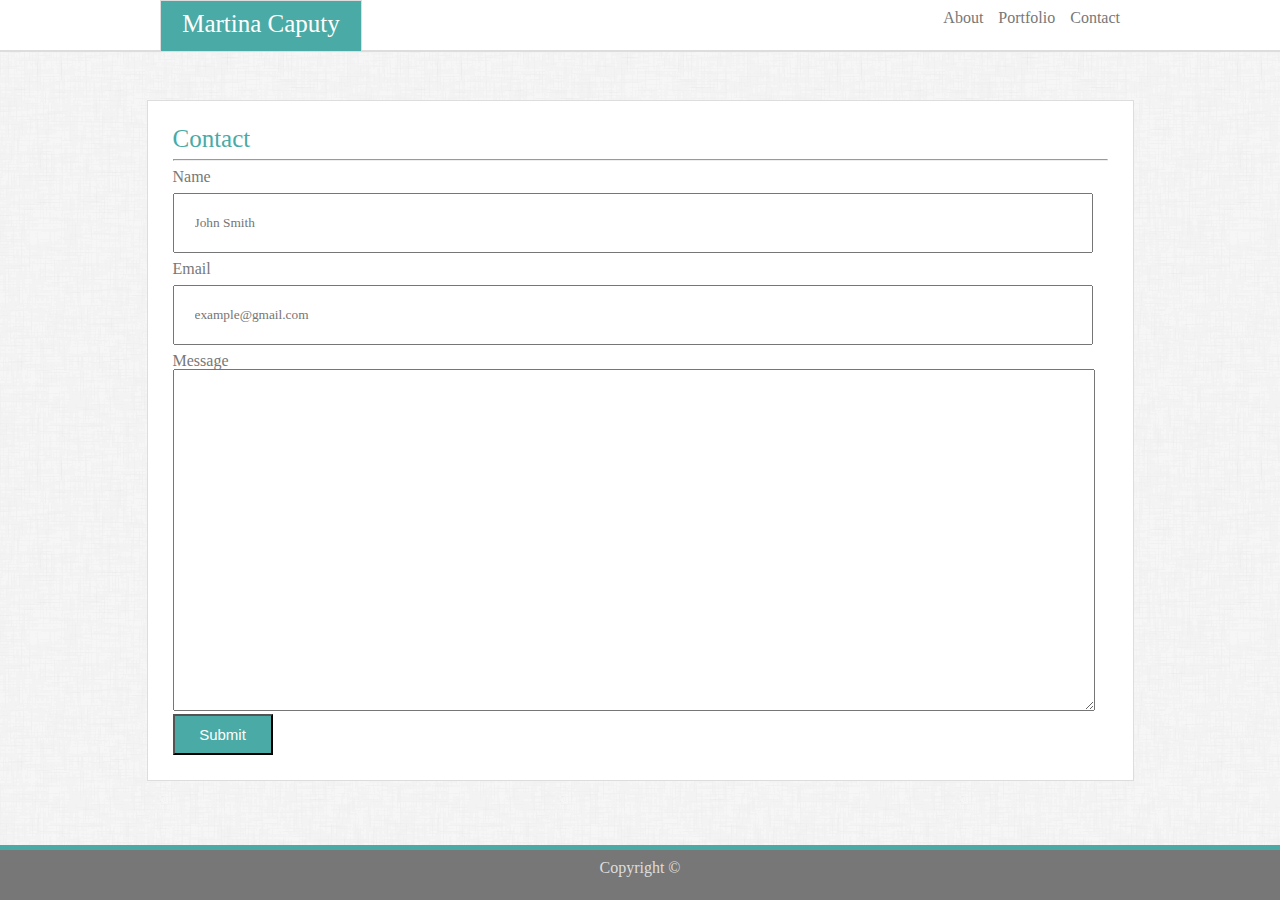
<file: contact.html>
<!DOCTYPE html>
<html>
<head>
   
        <title>Martina Caputy Contact</title>
        <link rel="stylesheet" href="assets/css/reset.css" />
        <link rel="stylesheet" type="text/css" href="assets/css/style.css" />
    <style>
    body {
        background-image: url("./assets/images/dust_scratches/dust_scratches.png");
    }
    input[type=text] {
    width: 100%;
    padding: 12px 20px;
    margin: 8px 0;
    box-sizing: border-box;
}
    </style>
</head>
<body>
        <div class="header">
                <div class="container">
                
                       <h1 id="logo"><a1 href="#">Martina Caputy</a> </h1>
                         
                   <div class="nav">
                       <ul>
                           
                           <li><a class="navbar" href="index.html">About</a></li>
                           <li><a class="navbar" href="portfolio.html">Portfolio</a></li>
                           <li><a class="navbar" href="contact.html">Contact</a></li>
                       </ul>
                        </div>
                    </div>
                </div> 
            </div>

        
        
        <div class="content">
             <h1 id="title">Contact</h1>
            <hr>
          <form action="/action_page.php">
            <label for="name">Name</label>
            <input type="text" id="name" name="name" placeholder="John Smith">
        
            <label for="email">Email</label>
            <input type="text" id="email" name="email" placeholder="example@gmail.com">
        
            <label for="message">Message</label>
            <textarea id="message" name="message" placeholder="" ></textarea>
        
            <input id="submit" type="submit" value="Submit">
          </form>
        </div>
        <div class="footer">
                <p>Copyright ©</p>
              </div>
        </body>
</html>
</file>
<file: assets/css/style.css>
.body {
    width: 100%;
    overflow: auto;
    margin: auto;
    clear: both;
    
}

.container {
    width:960px;
    margin: 0 auto;
    border-radius: 5px;
    background-color: #ffffff;
   
}

.header {
    z-index: 3;
    position: relative;
    width: 100%;
    height: 50px;
    top: 0;
    position: fixed;
    color: #dddddd;
    background-color: #ffffff;
    border-bottom: 2px;
    border-style: solid;
    border-color: #dddddd;
    text-align: center;
    

}

.footer {
    position: fixed;
    left: 0;
    bottom: 0;
    height: 40px;
    padding-top: 10px;
    width: 100%;
    background-color: #777777;
    color: #dddddd;
    border-top: 5px;
    border-style: solid;
    border-color: #4aaaa5;
    text-align: center;
    
}

#logo {
    float: left;
    height: 40px;
    padding-top: 10px;
    width: 200px;
    font-family: 'Georgia', 'Times New Roman', Times, serif;
    font-size: 25px;
    text-decoration: none;
    text-align: center;
    color: #ffffff;
    border: 1px;
    border-style: solid;
    border-color: #dddddd;
    background-color: #4aaaa5;


}
#title {
    color: #4aaaa5;
    font-family: 'Georgia', 'Times New Roman', Times, serif;
    font-size: 25px;
    

}
.content {
    margin: 100px auto;
    overflow: auto;
    clear: both;
    width: 935px;
    background-color: #ffffff;
    border: 1px;
    border-style: solid;
    border-color: #dddddd;
    color: #777777;
    padding: 25px;
}


li {
    list-style: none;
    float: left;
    margin-left: 15px;
    padding-top: 10px;
}

.nav {
    float: right;
        
}

.navbar {
    text-decoration: none;
    color: #777777;  
}

#image{
    float: left;
    padding: 20px;
}

#bio {
    padding: 20px;
}

.container2 {
  
}
/* contact page features */
#name {
    font-family: 'Georgia', 'Times New Roman', Times, serif;
    color: #777777;
    width: 920px;
    padding: 20px;
}
 #email {
    font-family: 'Georgia', 'Times New Roman', Times, serif;
    color: #777777;
    width: 920px;
    padding: 20px;
 }

 #message {
    font-family: 'Georgia', 'Times New Roman', Times, serif;
    color: #777777;
    width: 880px;
    height: 300px;
    padding: 20px;
 }

 #submit {
    background-color: #4aaaa5;
    color: #ffffff;
    width: 100px;
    padding: 10px;
    font-size: 15px;
 }

 /*portfolio page features */
 
 /* content1 starts the float and will rest at the top-left corner of its enclosing element */



#hangman {
    float: left;
    position: relative;
   
   
  }
    
#rpggame {
    float: left;
    position: relative;
  }
  
#trivia{
    float: left;
    position: relative;
  }  
  
#rutgers {
    float: left;
    position: relative;
  }
    
#rock {
    float: left;
    position: relative;
  }

.clearfix::after {
    content: "";
    display: block;
    clear: both;
  }
.image-label {
    position: absolute;
    background-color: #4aaaa5;
    color: #dddddd;
    text-align: center;
    font-size: 20px;
    margin: 0 auto;
    padding-top: 10px;
    height: 30px;
    bottom: 25px;
    width: 100%;
    
}
.image-label2 {
    position: absolute;
    background-color: #4aaaa5;
    color: #dddddd;
    text-align: center;
    font-size: 20px;
    margin: 0 auto;
    padding-top: 10px;
    height: 30px;
    bottom: 25px;
    width: 100%;
    
}
.image-label3 {
    position: absolute;
    background-color: #4aaaa5;
    color: #dddddd;
    text-align: center;
    font-size: 20px;
    margin: 0 auto;
    padding-top: 10px;
    height: 30px;
    bottom: 25px;
    width: 100%;
    
}
.image-label4 {
    position: absolute;
    background-color: #4aaaa5;
    color: #dddddd;
    text-align: center;
    font-size: 20px;
    margin: 0 auto;
    padding-top: 10px;
    height: 30px;
    bottom: 25px;
    width: 100%;
    
}
.image-label5 {
    position: absolute;
    background-color: #4aaaa5;
    color: #dddddd;
    text-align: center;
    font-size: 20px;
    margin: 0 auto;
    padding-top: 10px;
    height: 30px;
    bottom: 25px;
    width: 100%;
    
}
  .images {
    float: left;
    margin: 50px 50px 0 0;
   
    
}
</file>
